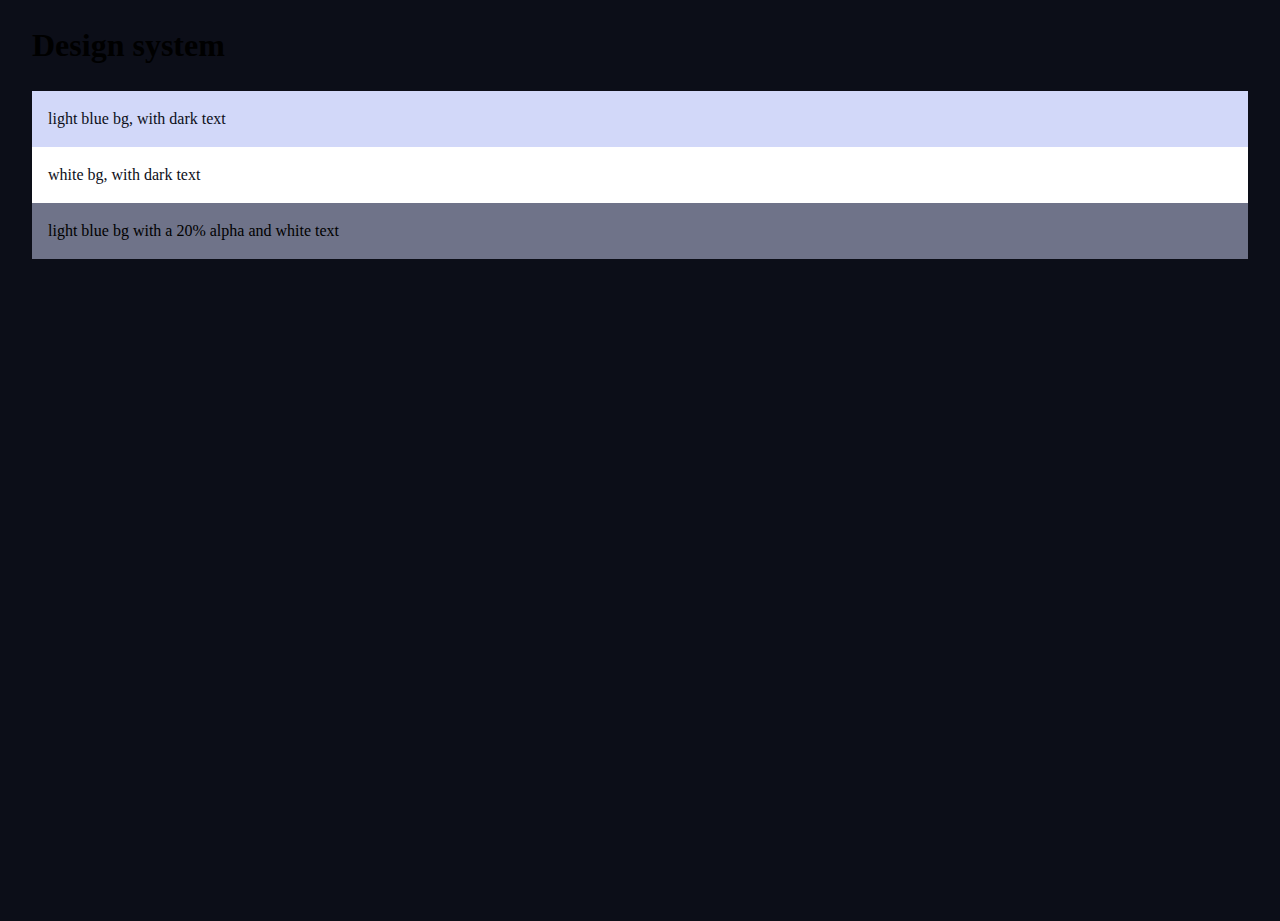
<file: index.html>
<!DOCTYPE html>
<html lang="en">
<head>
    <meta charset="UTF-8">
    <meta name="viewport" content="width=device-width, initial-scale=1.0">
    <title>Document</title>
    <link rel="stylesheet" href="styles.css">
</head>
<body class="bg-dark">
    <div class="container"> 
        <h1>Design system</h1> 
        <div class= "bg-accent text-dark" style="padding: 1rem"> light blue bg, with dark text </div> 
        <div class="bg-white text-dark" style="padding: 1rem"> white bg, with dark text </div> 
        <div class="example-text" style="padding: 1rem"> light blue bg with a 20% alpha and white text </div>
    </div>

</body>
</html>
</file>
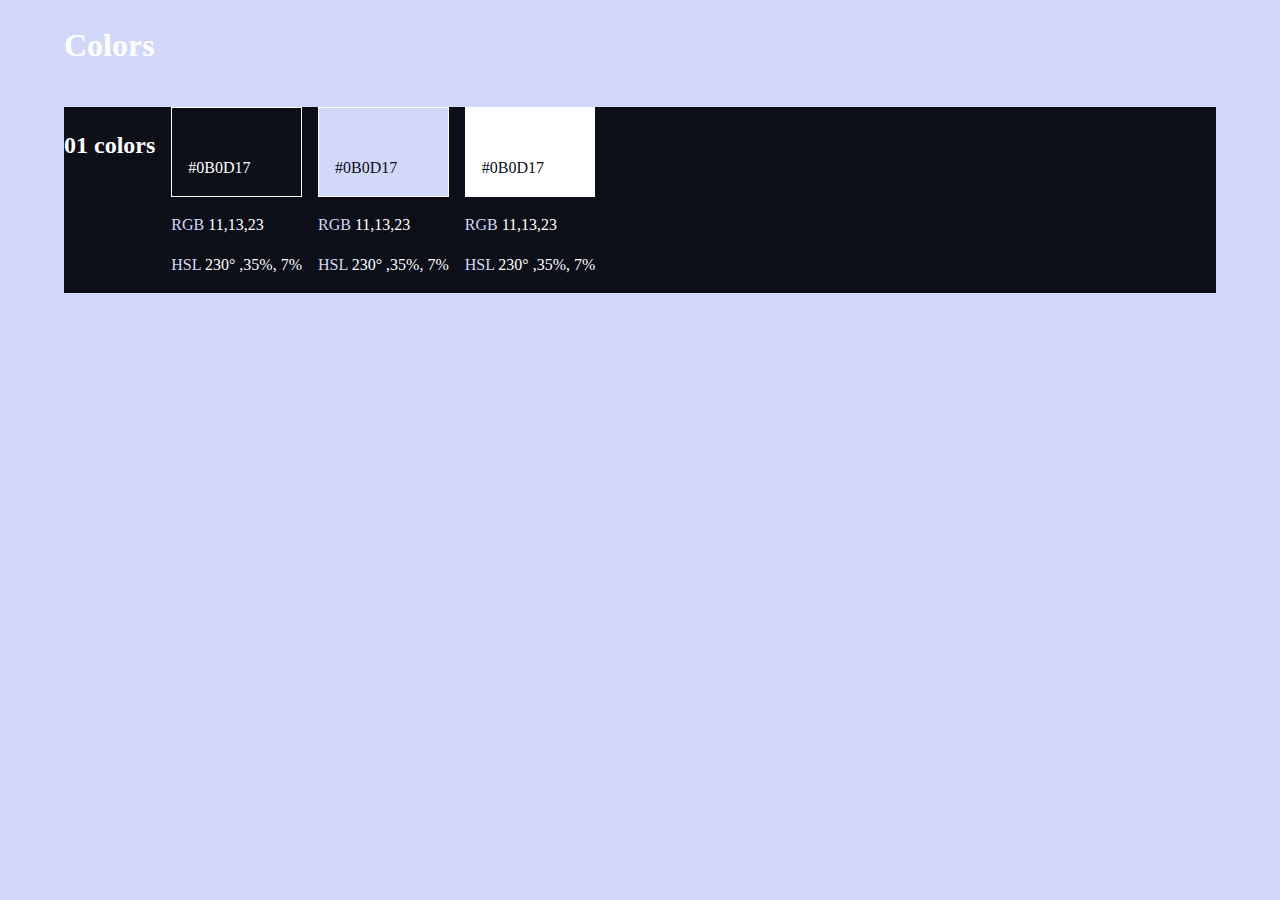
<file: design-system.html>
<!DOCTYPE html>
<html lang="en">
<head>
    <meta charset="UTF-8">
    <meta name="viewport" content="width=device-width, initial-scale=1.0">
    <title>Design system</title>
    <link rel="stylesheet" href="styles.css">
</head>
<body class="bg-accent text-white container">
   <div class="container grid">
    <h1>Colors</h1>
    <section id="colors" class="bg-dark flex">
        <h2><span>01</span> colors</h2>
        <div>
            <div class="bg-dark text-white" style="padding: 3rem 1rem 1rem 1rem; border: 1px solid white; ">
            #0B0D17</div>
            <p><span class="text-accent">RGB</span> 11,13,23</p>
            <p><span class="text-accent">HSL</span> 230° ,35%, 7%</p>
        </div>
        <div>
            <div class="bg-accent text-dark" style="padding: 3rem 1rem 1rem 1rem; border: 1px solid white; ">
            #0B0D17</div>
            <p><span class="text-accent">RGB</span> 11,13,23</p>
            <p><span class="text-accent">HSL</span> 230° ,35%, 7%</p>
        </div>
        <div>
            <div class="bg-white text-dark" style="padding: 3rem 1rem 1rem 1rem; border: 1px solid white; ">
            #0B0D17</div>
            <p><span class="text-accent">RGB</span> 11,13,23</p>
            <p><span class="text-accent">HSL</span> 230° ,35%, 7%</p>
        </div>

    </section>
   </div>
    
</body>
</html>
</file>
<file: styles.css>
/* custom properties */

:root{

    --color-dark: 230 35% 7%;
    --color-light: 231 77% 90%;
    --color-white: 0 0% 100%;
}


/* ------------ */
/* RESET */
/* ------------ */


/* https://piccalil.li/blog/a-modern-css-reset/ */

*,
*::before,
*::after{
    box-sizing: border-box;
}

/* reset margins */
body,h1.h2.h3.h4.h5.p.figure,picture{
    margin: 0;
}

/* setup body */
body{
    line-height: 1.5;
    min-height: 100vh;
}

/* make images easeier to work with */

img,picture{
    max-width: 100%;
    display: block;
}

/* make forms elements easier to work with */
input,
button,
textarea,
select{
    font:inherit;
}

/* remove animations for the people who've turned them off */
@media (prefers-reduced-motion:reduce){
    *,
    *::before,
    *::after{
        animation-duration: 0.01ms !important;
        animation-iteration-count: 1 !important;
        transition-duration: 0.01ms !important;
        scroll-behavior: auto !important;
    }

}

/* ------ */
/* utility classes */
/* ------ */

.flex{
    display: flex;
    gap: var(--gap, 1rem);
}
.grid{
    display: grid;
    gap: var(--gap, 1rem);
}

.container{
    padding-inline: 2em; 
    max-width: 80rem;
    margin-inline: auto;
}
/* screen reader only */
.sr-only{
 position: absolute;   
 width: 1px;
 height: 1px;
 padding: 0;
 margin: -1px;
 overflow: hidden;
 clip: rect(0,0,0,0);
 white-space: nowrap;
 border: 0;


}

/* colors */

.bg-dark {
    background-color: hsl( var(--color-dark) );
}
.bg-accent{
    background-color: hsl( var(--color-light) );
}
.bg-white{
    background-color:hsl( var(--color-white) );
}
.text-dark {
    color: hsl( var(--color-dark) );
}
.text-accent{
   color: hsl( var(--color-light) );
}
.text-white{
    color:hsl( var(--color-white) );
}

.example-text{
    background-color: hsl( var(--color-light)/ .5 );
}
</file>
